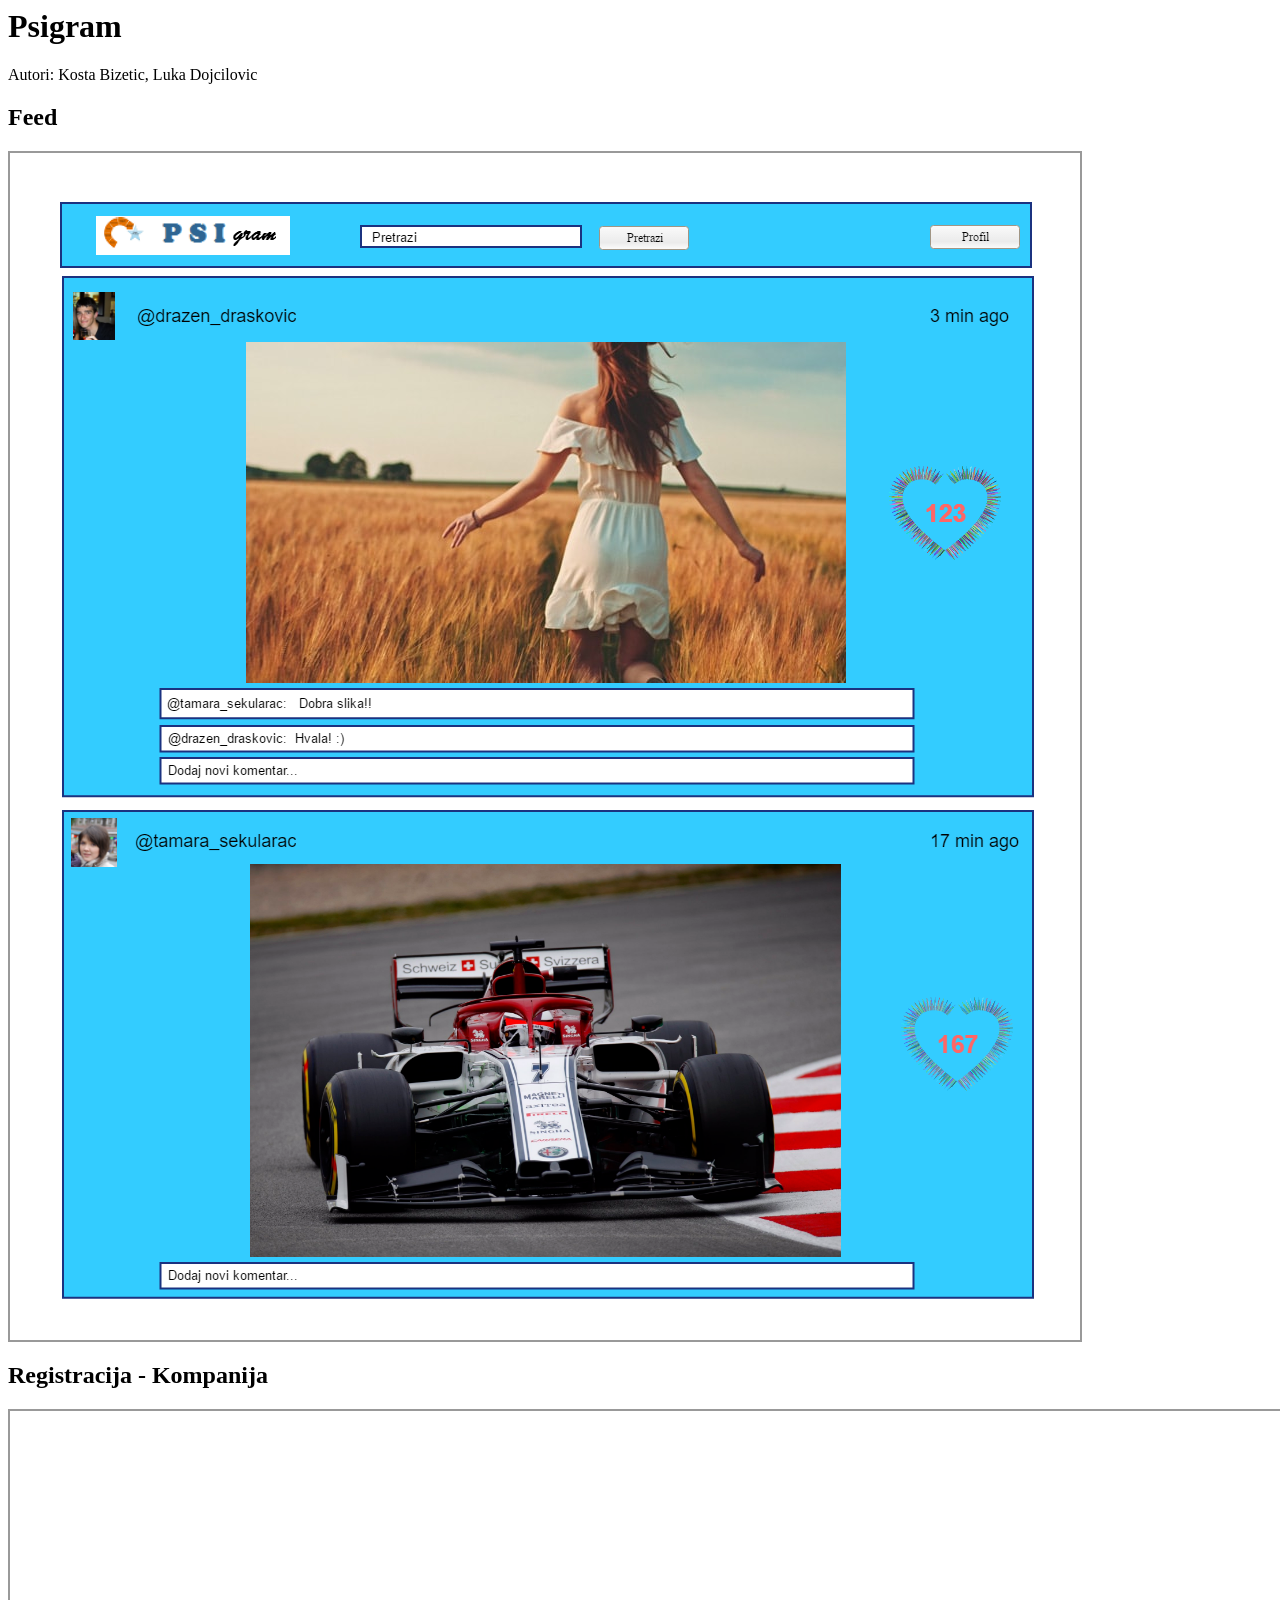
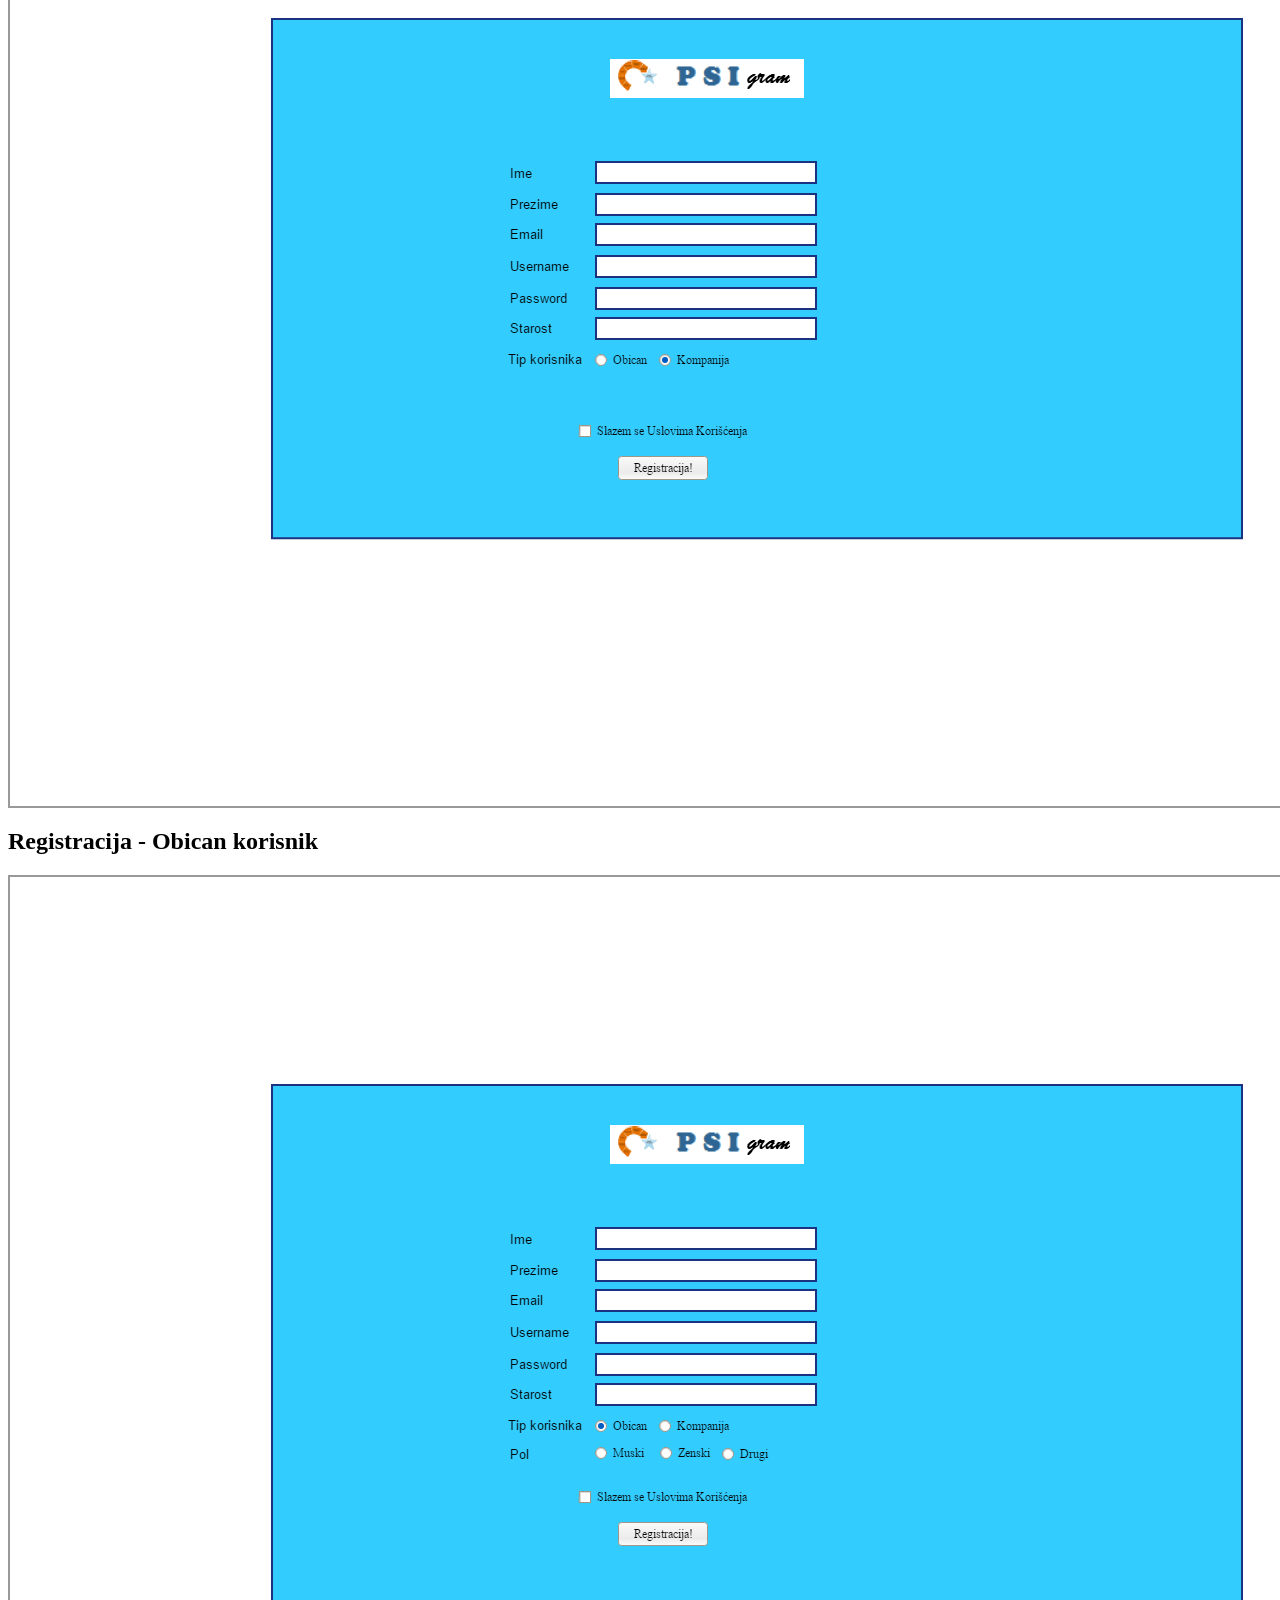
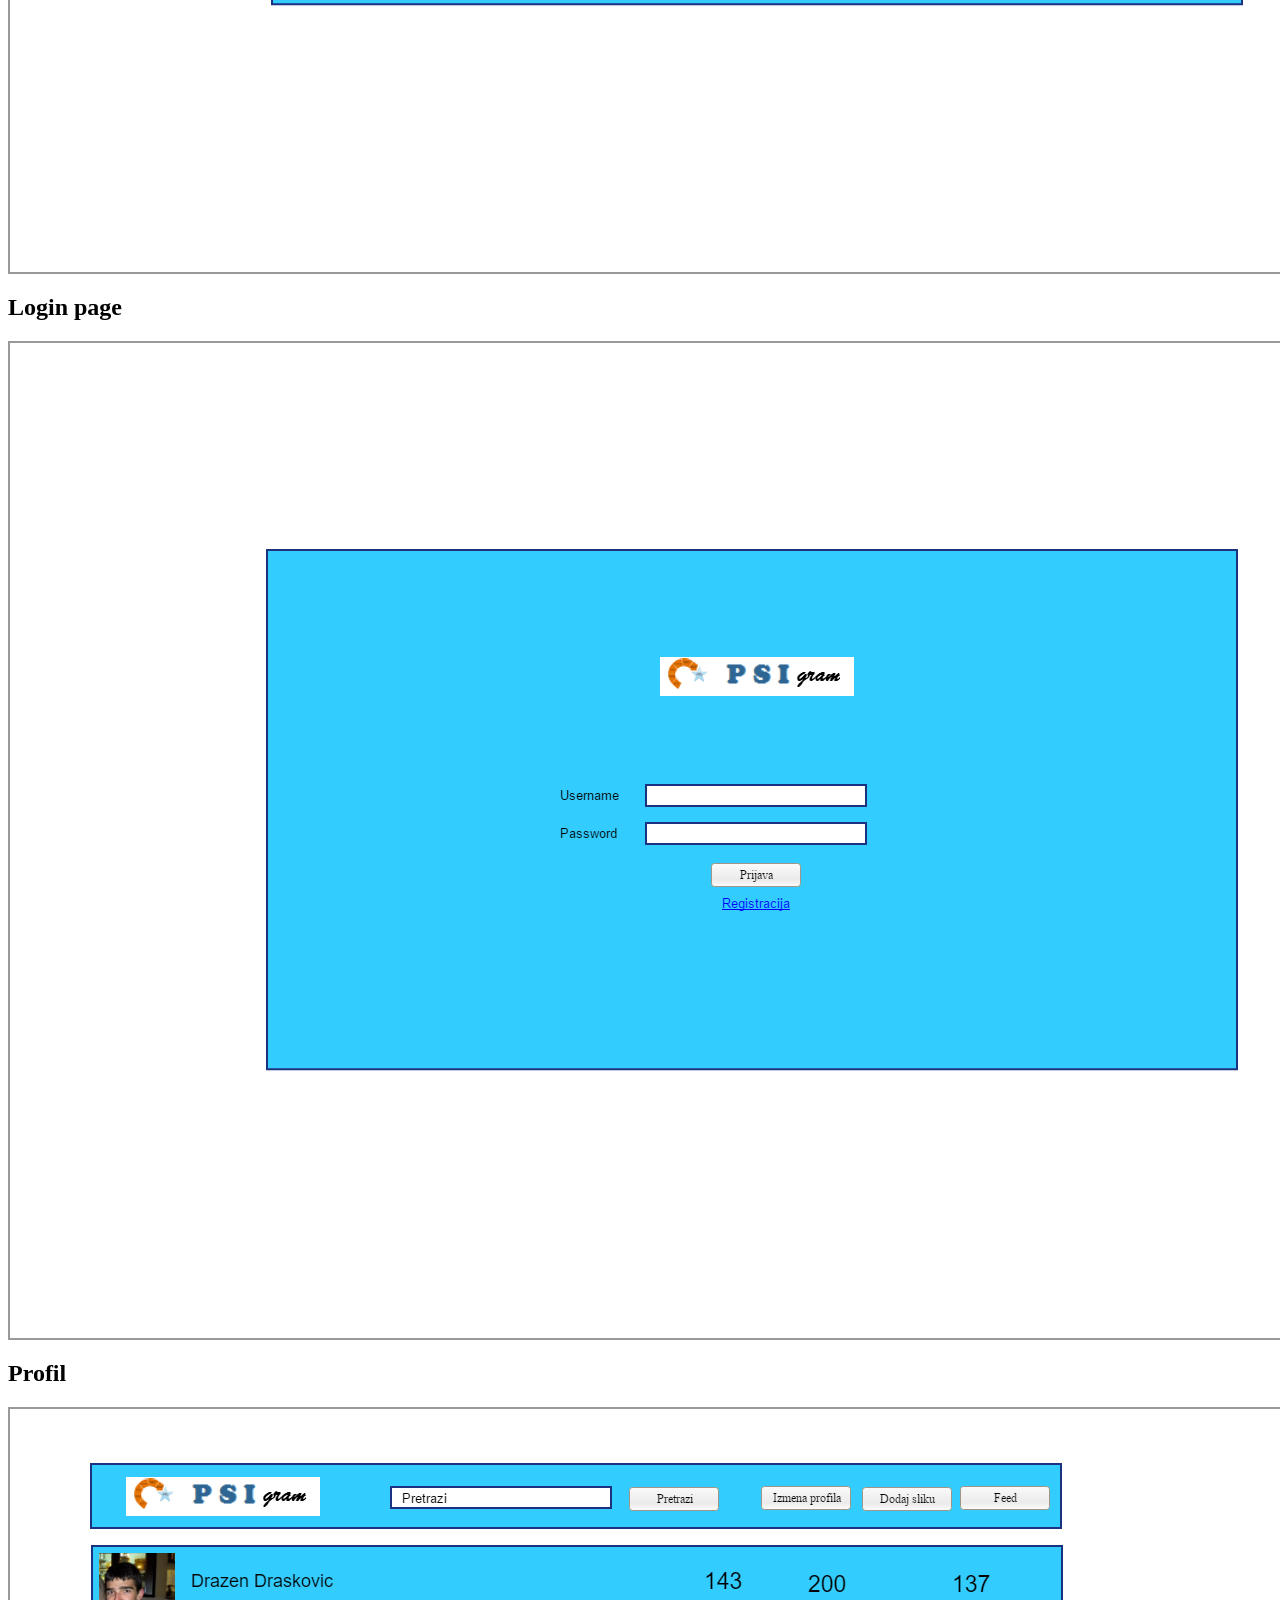
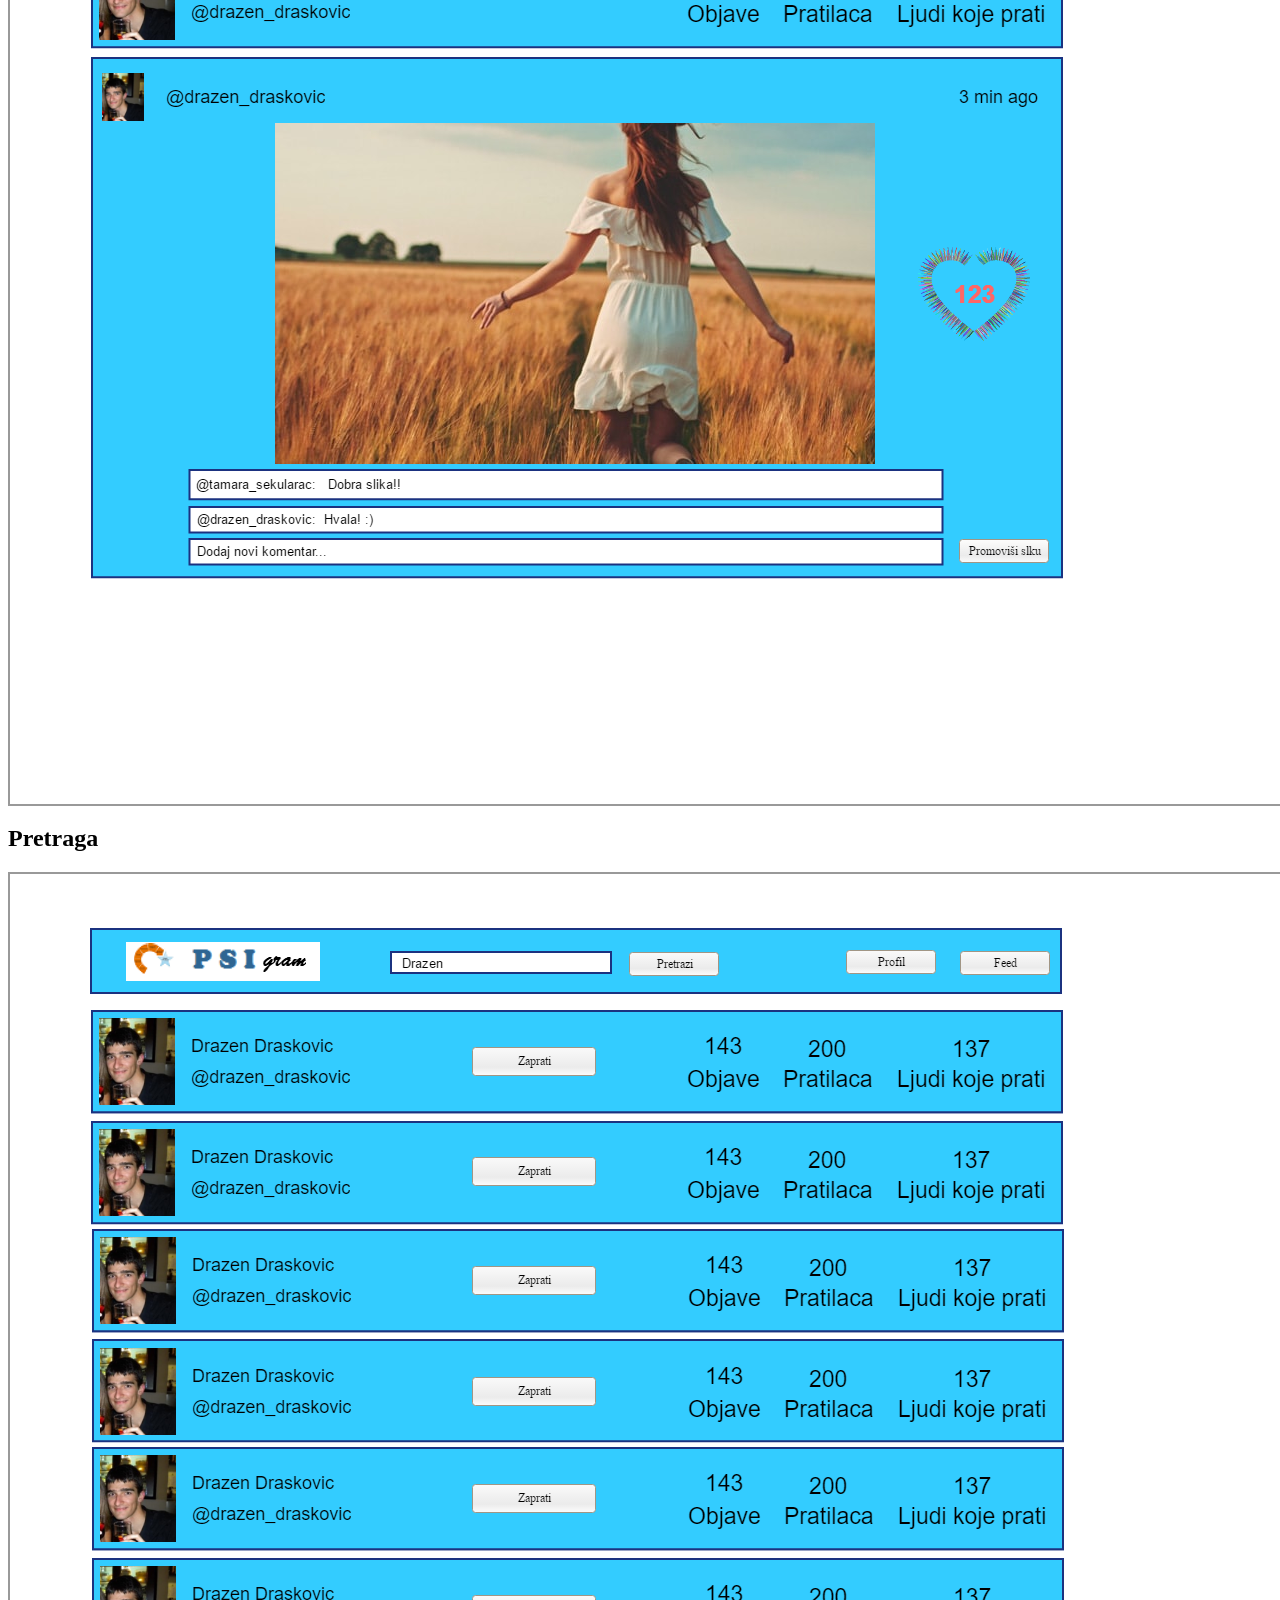
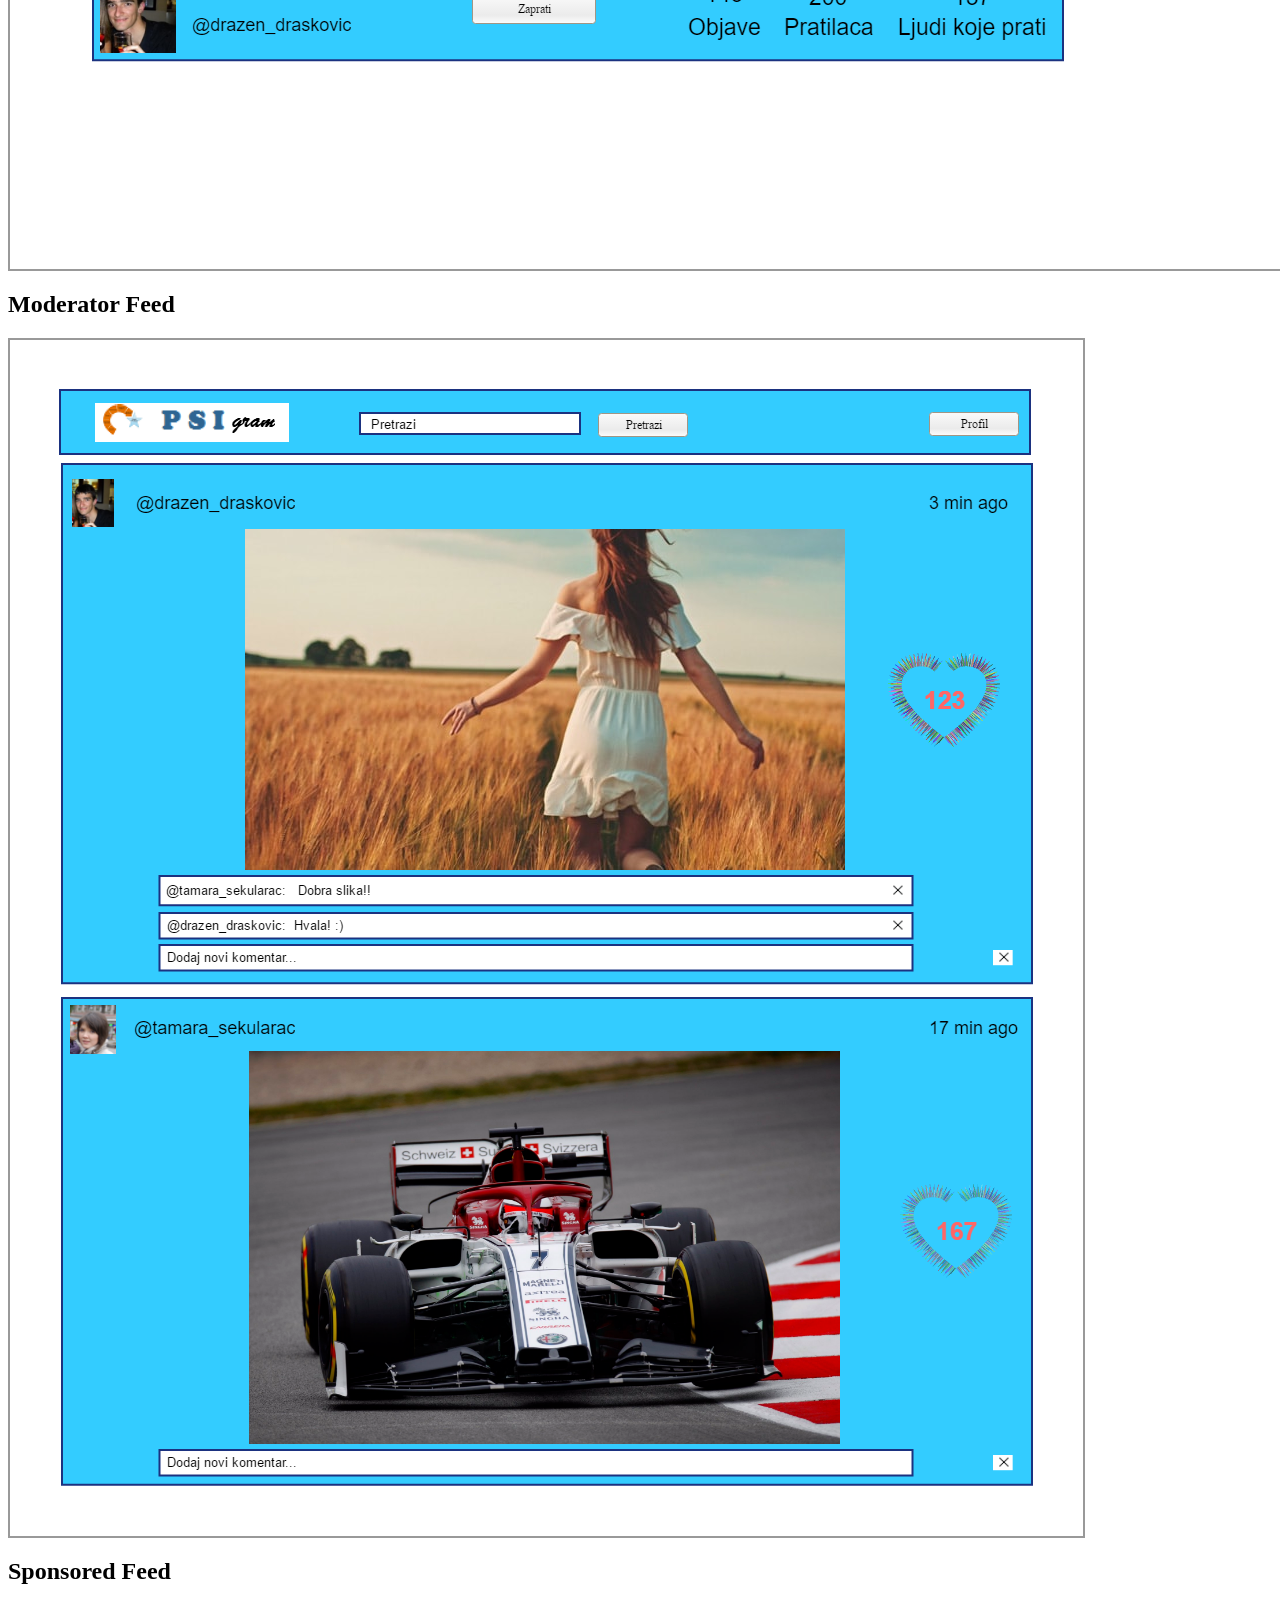
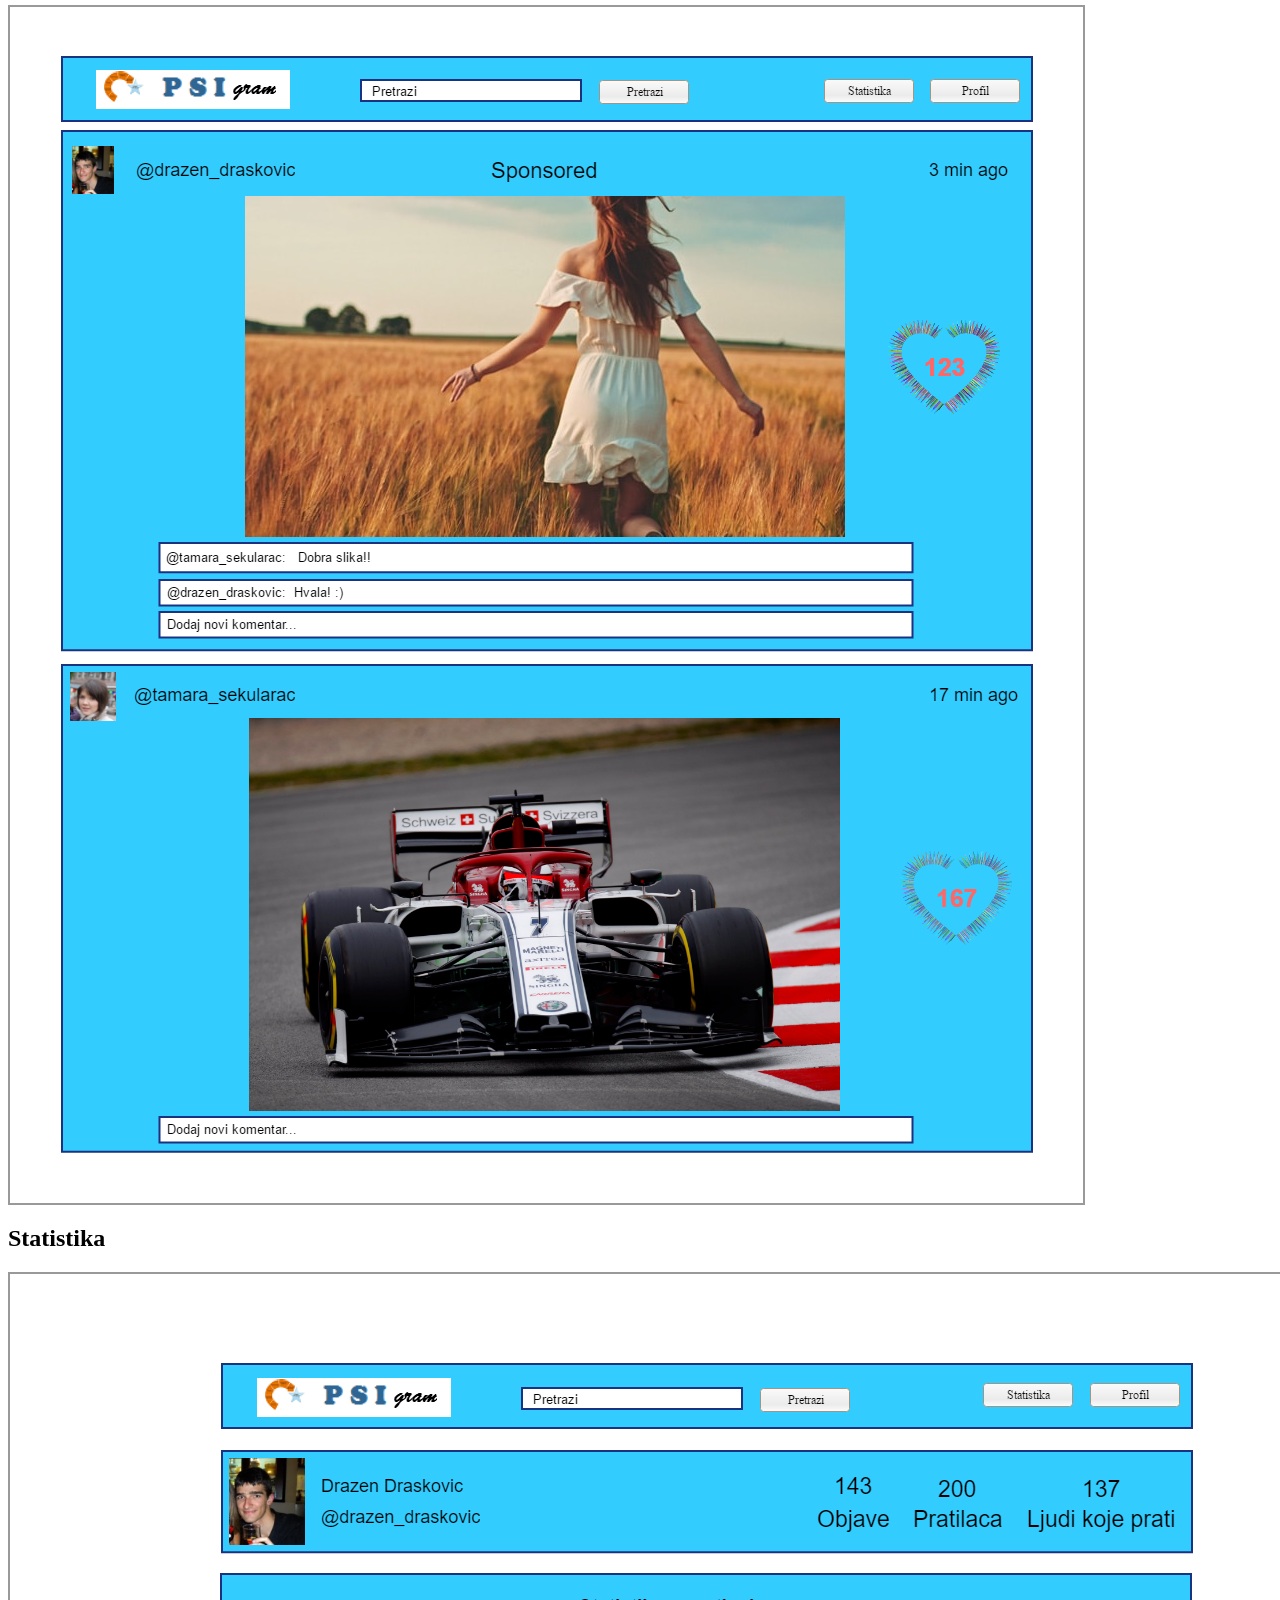
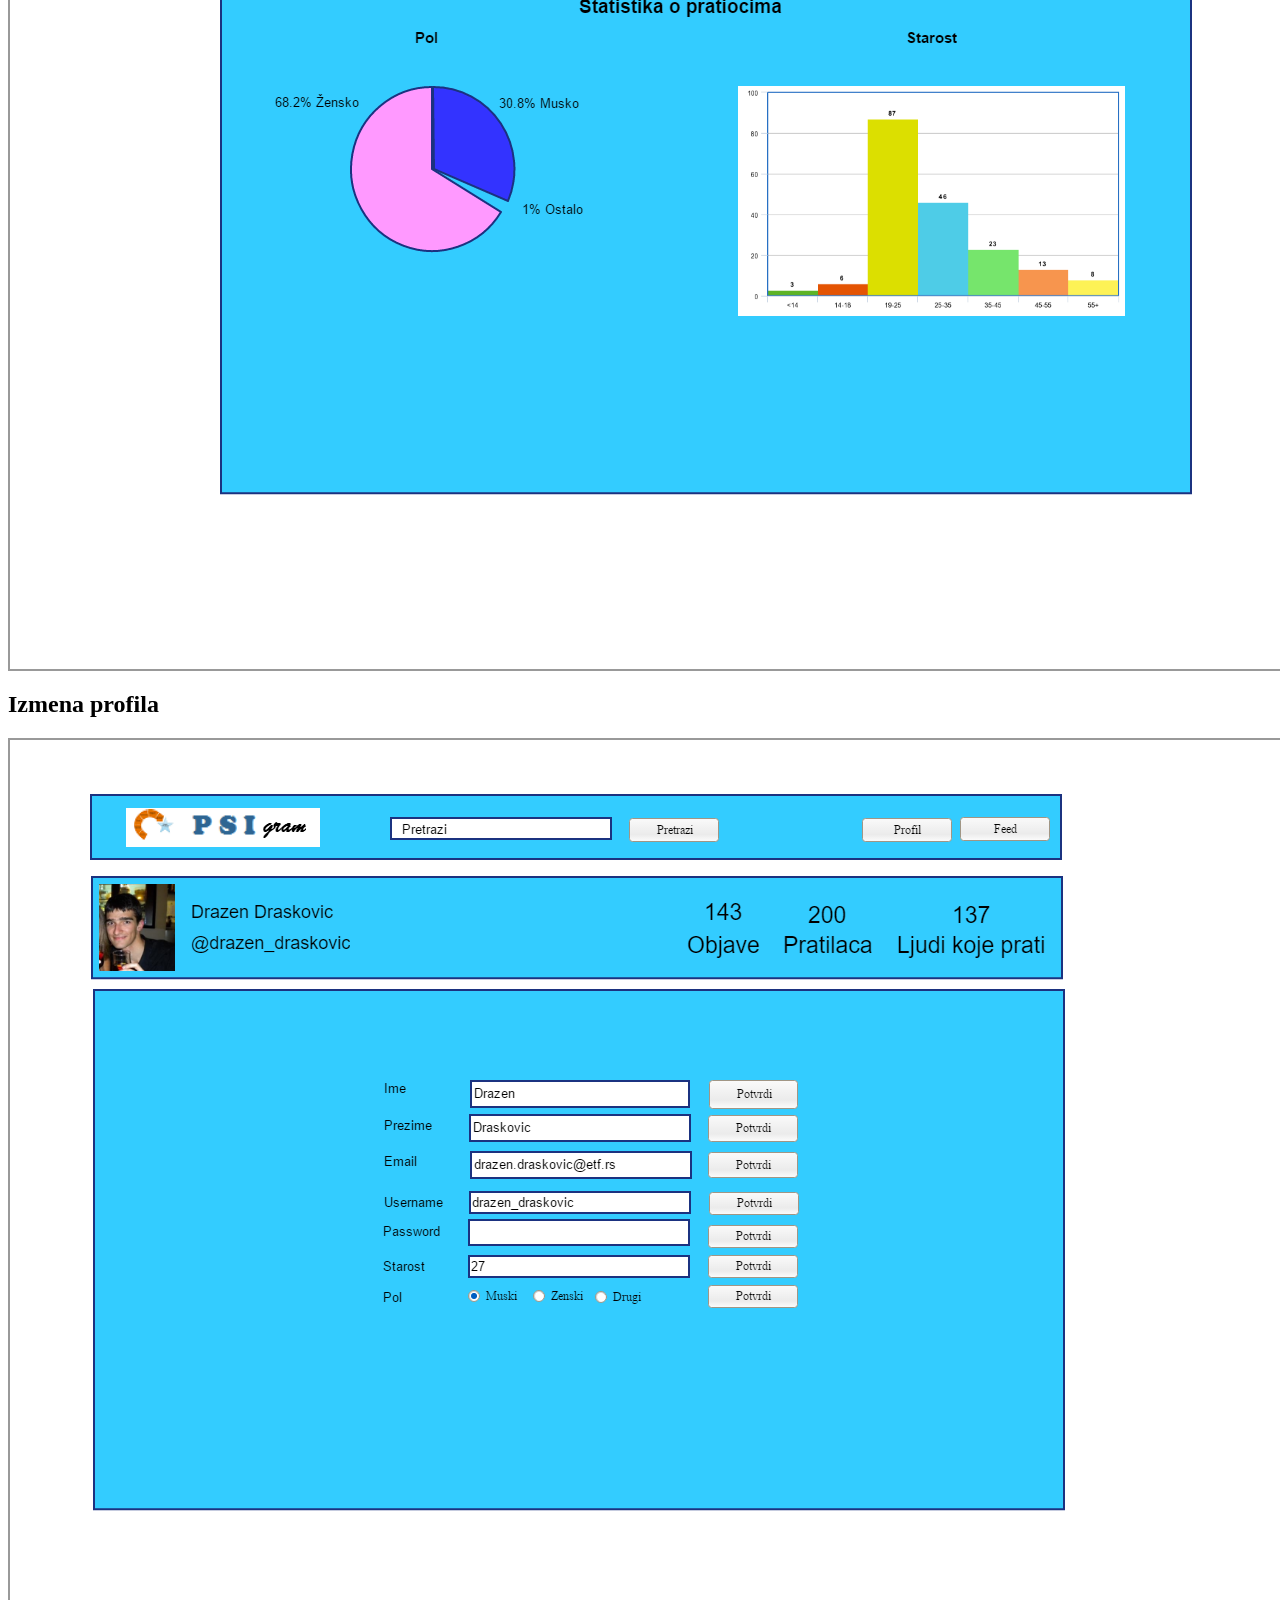
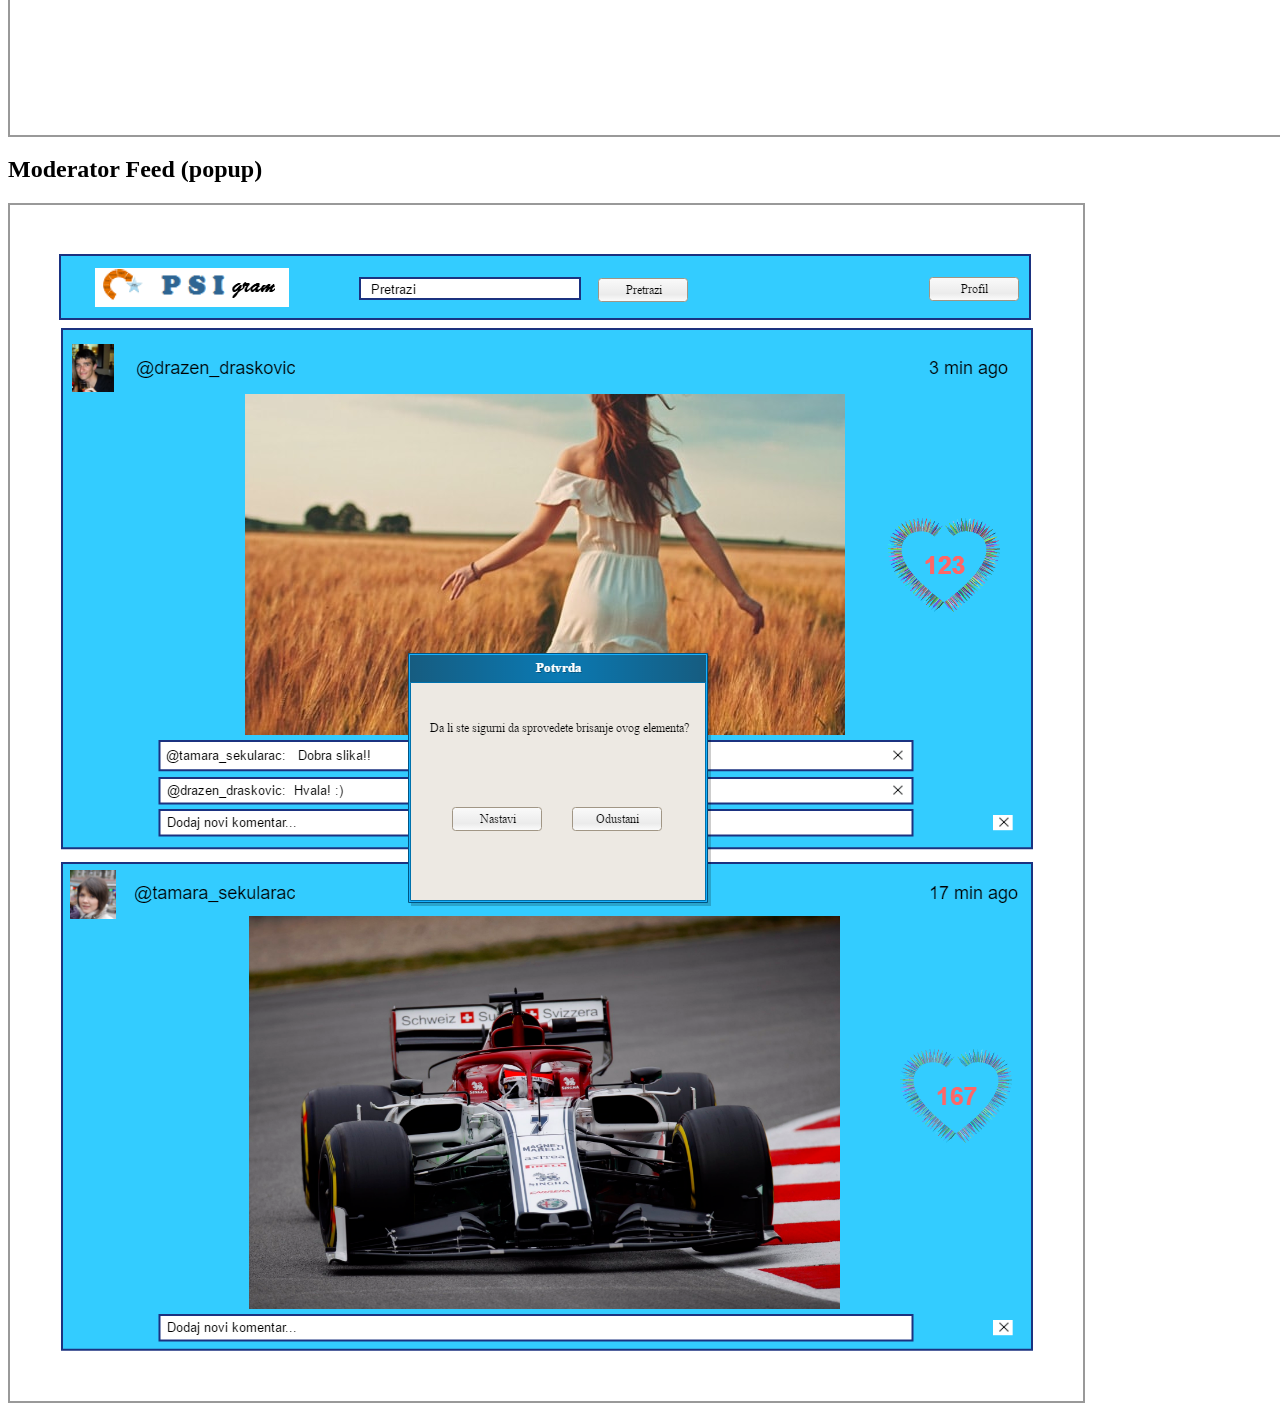
<file: Prototip/index.html>
<html xmlns="http://www.w3.org/1999/xhtml" xmlns:p="http://www.evolus.vn/Namespace/Pencil" xmlns:html="http://www.w3.org/1999/xhtml"><head><meta http-equiv="Content-Type" content="text/html; charset=UTF-8" />
<title>Psigram</title><link rel="stylesheet" href="Resources/SampleStyle.css" /></head><body><h1 id="documentTitle">Psigram</h1><p id="documentMetadata">Autori: Kosta Bizetic, Luka Dojcilovic</p><div class="Page" id="feed_page"><h2>Feed</h2><div class="ImageContainer"><img src="pages\feed.png" width="1070" height="1187" usemap="#map_feed" /></div><map name="map_feed"><area shape="rect" coords="589.5,73.5,678.5,96.5" href="#pretraga_page" title="Go to page 'Pretraga'" /><area shape="rect" coords="920.5,72.5,1009.5,95.5" href="#profil_page" title="Go to page 'Profil'" /></map></div><div class="Page" id="registracija_kompanija_page"><h2>Registracija - Kompanija</h2><div class="ImageContainer"><img src="pages\registracija_kompanija.png" width="1590" height="995" usemap="#map_registracija_kompanija" /></div><map name="map_registracija_kompanija"><area shape="rect" coords="608.5,645.5,697.5,668.5" href="#login_page_page" title="Go to page 'Login page'" /></map></div><div class="Page" id="registracija_obican_korisnik_page"><h2>Registracija - Obican korisnik</h2><div class="ImageContainer"><img src="pages\registracija_obican_korisnik.png" width="1590" height="995" usemap="#map_registracija_obican_korisnik" /></div><map name="map_registracija_obican_korisnik"><area shape="rect" coords="608.5,645.5,697.5,668.5" href="#login_page_page" title="Go to page 'Login page'" /></map></div><div class="Page" id="login_page_page"><h2>Login page</h2><div class="ImageContainer"><img src="pages\login_page.png" width="1481" height="995" usemap="#map_login_page" /></div><map name="map_login_page"><area shape="rect" coords="712,552,780,570" href="#registracija_kompanija_page" title="Go to page 'Registracija - Kompanija'" /><area shape="rect" coords="701.5,520.5,790.5,543.5" href="#feed_page" title="Go to page 'Feed'" /></map></div><div class="Page" id="profil_page"><h2>Profil</h2><div class="ImageContainer"><img src="pages\profil.png" width="1481" height="995" usemap="#map_profil" /></div><map name="map_profil"><area shape="rect" coords="751.5,77.5,840.5,100.5" href="#izmena_profila_page" title="Go to page 'Izmena profila'" /><area shape="rect" coords="619.5,78.5,708.5,101.5" href="#pretraga_page" title="Go to page 'Pretraga'" /><area shape="rect" coords="950.5,77.5,1039.5,100.5" href="#feed_page" title="Go to page 'Feed'" /></map></div><div class="Page" id="pretraga_page"><h2>Pretraga</h2><div class="ImageContainer"><img src="pages\pretraga.png" width="1481" height="995" usemap="#map_pretraga" /></div><map name="map_pretraga"><area shape="rect" coords="836.5,76.5,925.5,99.5" href="#profil_page" title="Go to page 'Profil'" /><area shape="rect" coords="950.5,77.5,1039.5,100.5" href="#feed_page" title="Go to page 'Feed'" /></map></div><div class="Page" id="moderator_feed_page"><h2>Moderator Feed</h2><div class="ImageContainer"><img src="pages\moderator_feed.png" width="1073" height="1196" usemap="#map_moderator_feed" /></div><map name="map_moderator_feed"><area shape="rect" coords="588.5,73.5,677.5,96.5" href="#pretraga_page" title="Go to page 'Pretraga'" /><area shape="rect" coords="983,1115,1002.65930175781,1130.21728515625" href="#moderator_feed_popup_page" title="Go to page 'Moderator Feed (popup)'" /><area shape="rect" coords="983,610,1002.65930175781,625.217224121094" href="#moderator_feed_popup_page" title="Go to page 'Moderator Feed (popup)'" /><area shape="rect" coords="877,578,896.659301757813,593.217224121094" href="#moderator_feed_popup_page" title="Go to page 'Moderator Feed (popup)'" /><area shape="rect" coords="877,543,896.659301757813,558.217224121094" href="#moderator_feed_popup_page" title="Go to page 'Moderator Feed (popup)'" /></map></div><div class="Page" id="sponsored_feed_page"><h2>Sponsored Feed</h2><div class="ImageContainer"><img src="pages\sponsored_feed.png" width="1073" height="1196" usemap="#map_sponsored_feed" /></div><map name="map_sponsored_feed"><area shape="rect" coords="589.5,73.5,678.5,96.5" href="#pretraga_page" title="Go to page 'Pretraga'" /><area shape="rect" coords="920.5,72.5,1009.5,95.5" href="#profil_page" title="Go to page 'Profil'" /><area shape="rect" coords="814.5,72.5,903.5,95.5" href="#statistika_page" title="Go to page 'Statistika'" /></map></div><div class="Page" id="statistika_page"><h2>Statistika</h2><div class="ImageContainer"><img src="pages\statistika.png" width="1481" height="995" usemap="#map_statistika" /></div><map name="map_statistika"><area shape="rect" coords="750.5,114.5,839.5,137.5" href="#pretraga_page" title="Go to page 'Pretraga'" /><area shape="rect" coords="1080.5,109.5,1169.5,132.5" href="#profil_page" title="Go to page 'Profil'" /></map></div><div class="Page" id="izmena_profila_page"><h2>Izmena profila</h2><div class="ImageContainer"><img src="pages\izmena_profila.png" width="1481" height="995" usemap="#map_izmena_profila" /></div><map name="map_izmena_profila"><area shape="rect" coords="852.5,78.5,941.5,101.5" href="#profil_page" title="Go to page 'Profil'" /><area shape="rect" coords="619.5,78.5,708.5,101.5" href="#pretraga_page" title="Go to page 'Pretraga'" /><area shape="rect" coords="950.5,77.5,1039.5,100.5" href="#feed_page" title="Go to page 'Feed'" /></map></div><div class="Page" id="moderator_feed_popup_page"><h2>Moderator Feed (popup)</h2><div class="ImageContainer"><img src="pages\moderator_feed_popup.png" width="1073" height="1196" usemap="#map_moderator_feed_popup" /></div><map name="map_moderator_feed_popup"><area shape="rect" coords="562.5,602.5,651.5,625.5" href="#moderator_feed_page" title="Go to page 'Moderator Feed'" /></map></div></body></html>
</file>
<file: Prototip/Resources/SampleStyle.css>
/*
    place extra stylesheet here
*/

.ImageContainer img {
    border: solid 2px #999;
}
</file>
